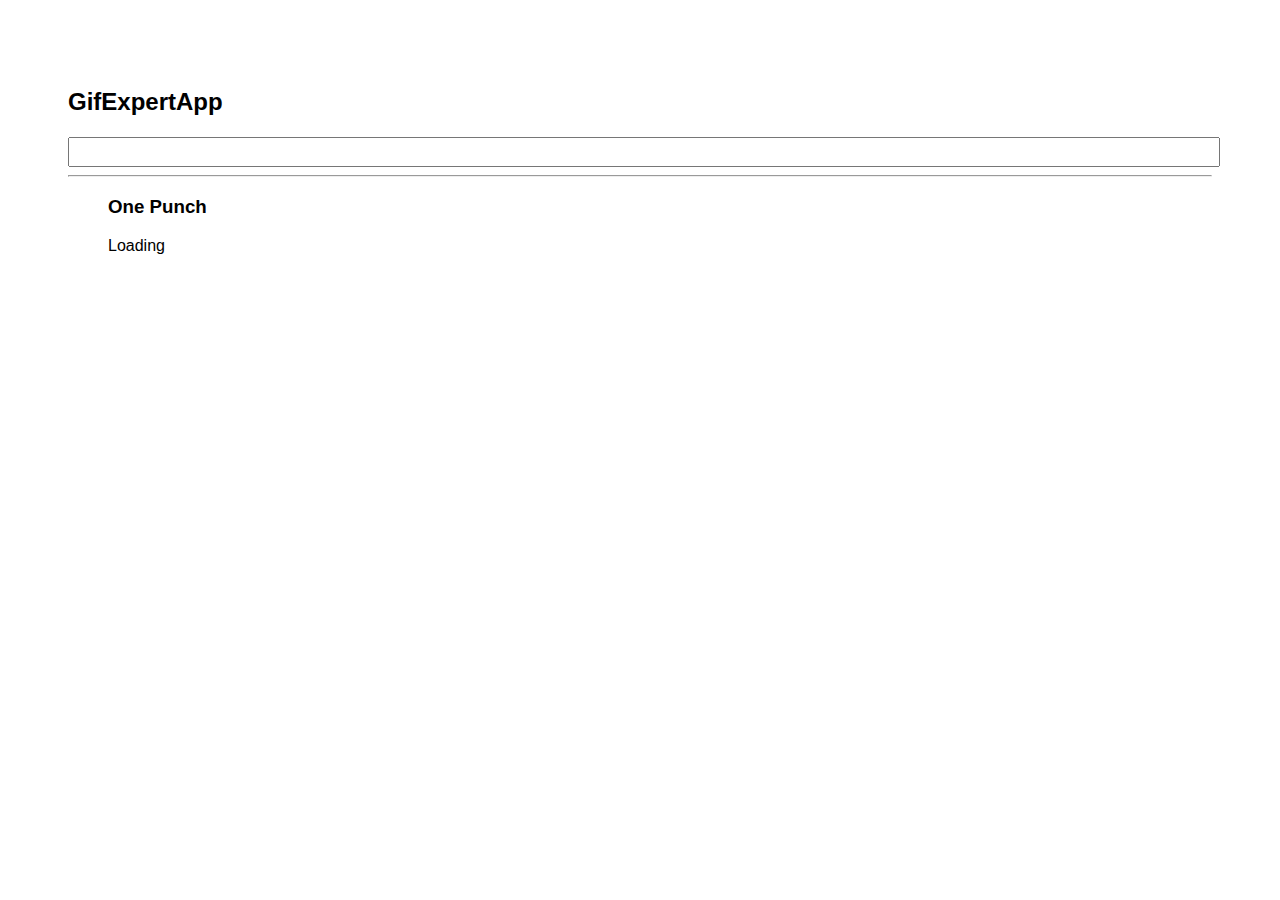
<file: docs/index.html>
<!doctype html>
<html lang="en">

<head>
    <meta charset="utf-8" />
    <link rel="icon" href="./favicon.ico" />
    <meta name="viewport" content="width=device-width,initial-scale=1" />
    <meta name="theme-color" content="#000000" />
    <meta name="description" content="Web site created using create-react-app" />
    <link rel="apple-touch-icon" href="./logo192.png" />
    <link rel="manifest" href="./manifest.json" />
    <link rel="stylesheet" href="https://cdnjs.cloudflare.com/ajax/libs/animate.css/4.1.1/animate.min.css" />
    <title>Gif App</title>
    <link href="./static/css/main.0b569835.chunk.css" rel="stylesheet">
</head>

<body><noscript>You need to enable JavaScript to run this app.</noscript>
    <div id="root"></div>
    <script>!function (e) { function r(r) { for (var n, p, f = r[0], i = r[1], l = r[2], c = 0, s = []; c < f.length; c++)p = f[c], Object.prototype.hasOwnProperty.call(o, p) && o[p] && s.push(o[p][0]), o[p] = 0; for (n in i) Object.prototype.hasOwnProperty.call(i, n) && (e[n] = i[n]); for (a && a(r); s.length;)s.shift()(); return u.push.apply(u, l || []), t() } function t() { for (var e, r = 0; r < u.length; r++) { for (var t = u[r], n = !0, f = 1; f < t.length; f++) { var i = t[f]; 0 !== o[i] && (n = !1) } n && (u.splice(r--, 1), e = p(p.s = t[0])) } return e } var n = {}, o = { 1: 0 }, u = []; function p(r) { if (n[r]) return n[r].exports; var t = n[r] = { i: r, l: !1, exports: {} }; return e[r].call(t.exports, t, t.exports, p), t.l = !0, t.exports } p.m = e, p.c = n, p.d = function (e, r, t) { p.o(e, r) || Object.defineProperty(e, r, { enumerable: !0, get: t }) }, p.r = function (e) { "undefined" != typeof Symbol && Symbol.toStringTag && Object.defineProperty(e, Symbol.toStringTag, { value: "Module" }), Object.defineProperty(e, "__esModule", { value: !0 }) }, p.t = function (e, r) { if (1 & r && (e = p(e)), 8 & r) return e; if (4 & r && "object" == typeof e && e && e.__esModule) return e; var t = Object.create(null); if (p.r(t), Object.defineProperty(t, "default", { enumerable: !0, value: e }), 2 & r && "string" != typeof e) for (var n in e) p.d(t, n, function (r) { return e[r] }.bind(null, n)); return t }, p.n = function (e) { var r = e && e.__esModule ? function () { return e.default } : function () { return e }; return p.d(r, "a", r), r }, p.o = function (e, r) { return Object.prototype.hasOwnProperty.call(e, r) }, p.p = "/"; var f = this["webpackJsonpgif-expert-app"] = this["webpackJsonpgif-expert-app"] || [], i = f.push.bind(f); f.push = r, f = f.slice(); for (var l = 0; l < f.length; l++)r(f[l]); var a = i; t() }([])</script>
    <script src="./static/js/2.037a7699.chunk.js"></script>
    <script src="./static/js/main.f98d4c51.chunk.js"></script>
</body>

</html>
</file>
<file: docs/static/css/main.0b569835.chunk.css>
*{font-family:Arial,Helvetica,sans-serif}body{padding:60px}input{color:grey;font-size:1.3rem;width:100%}.card-grid{display:-webkit-flex;display:flex;-webkit-flex-direction:row;flex-direction:row;-webkit-flex-wrap:wrap;flex-wrap:wrap}.card{-webkit-align-content:center;align-content:center;border:1px solid grey;border-radius:6px;overflow:hidden;margin-bottom:10px;margin-right:10px}.card p{padding:5px;text-align:center}.card img{max-height:170px}
/*# sourceMappingURL=main.0b569835.chunk.css.map */
</file>
